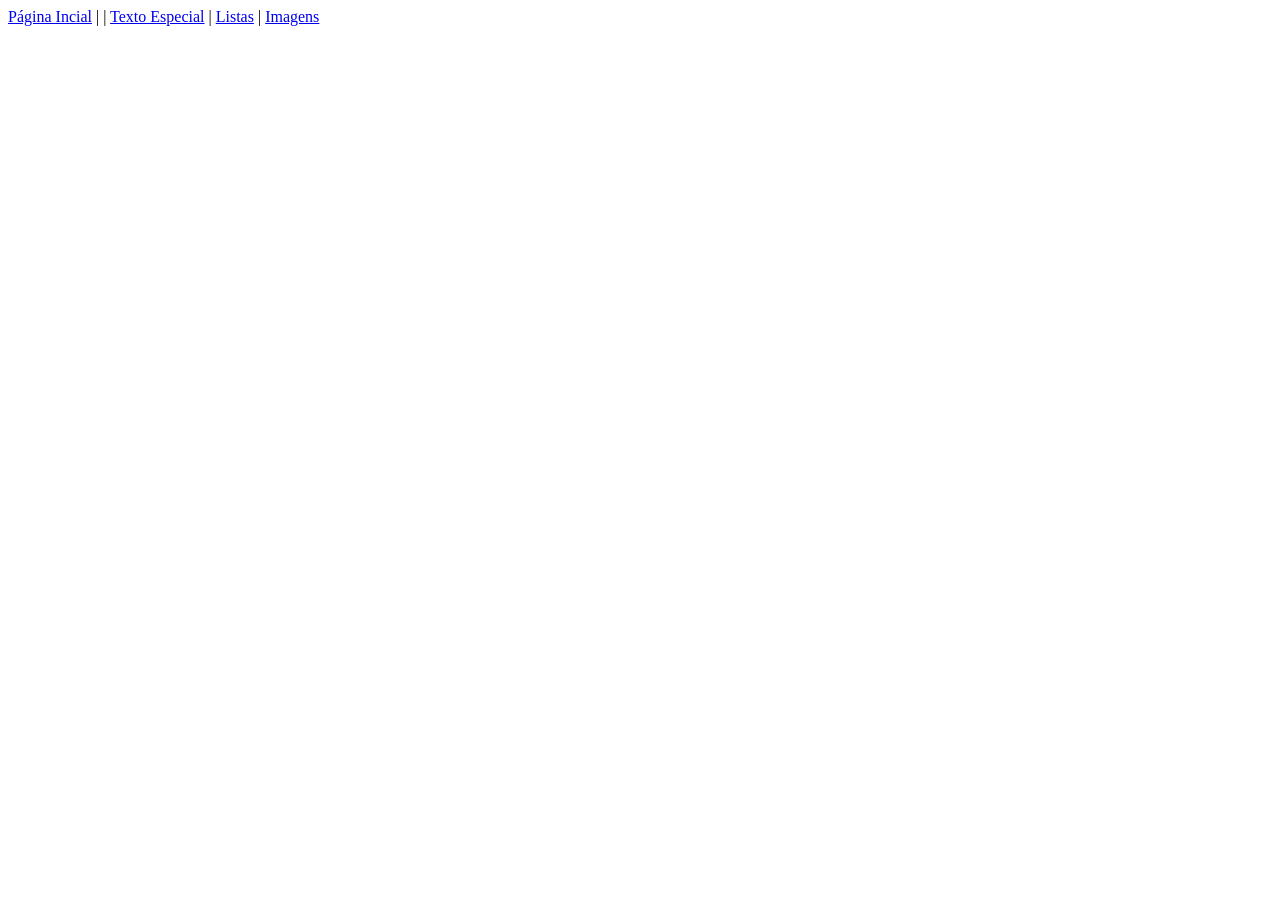
<file: index.html>
<!DOCTYPE html>
<html lang="pt-br">
<head>
    <meta charset="UTF-8">
    <meta name="viewport" content="width=device-width, initial-scale=1.0">
    <title>Projeto Web - HTML</title>
</head>
<body>

    <div id="geral">
        <div id="links">
            <a href="index.html">Página Incial</a> | <a href="/paginas/texto.html"></a> | <a href="paginas/outros/texto_especial.html">Texto Especial</a> | <a href="paginas/listas.html">Listas</a> | <a href="paginas/imagens.html">Imagens</a>
        </div>
    </div>
    
</body>
</html>
</file>
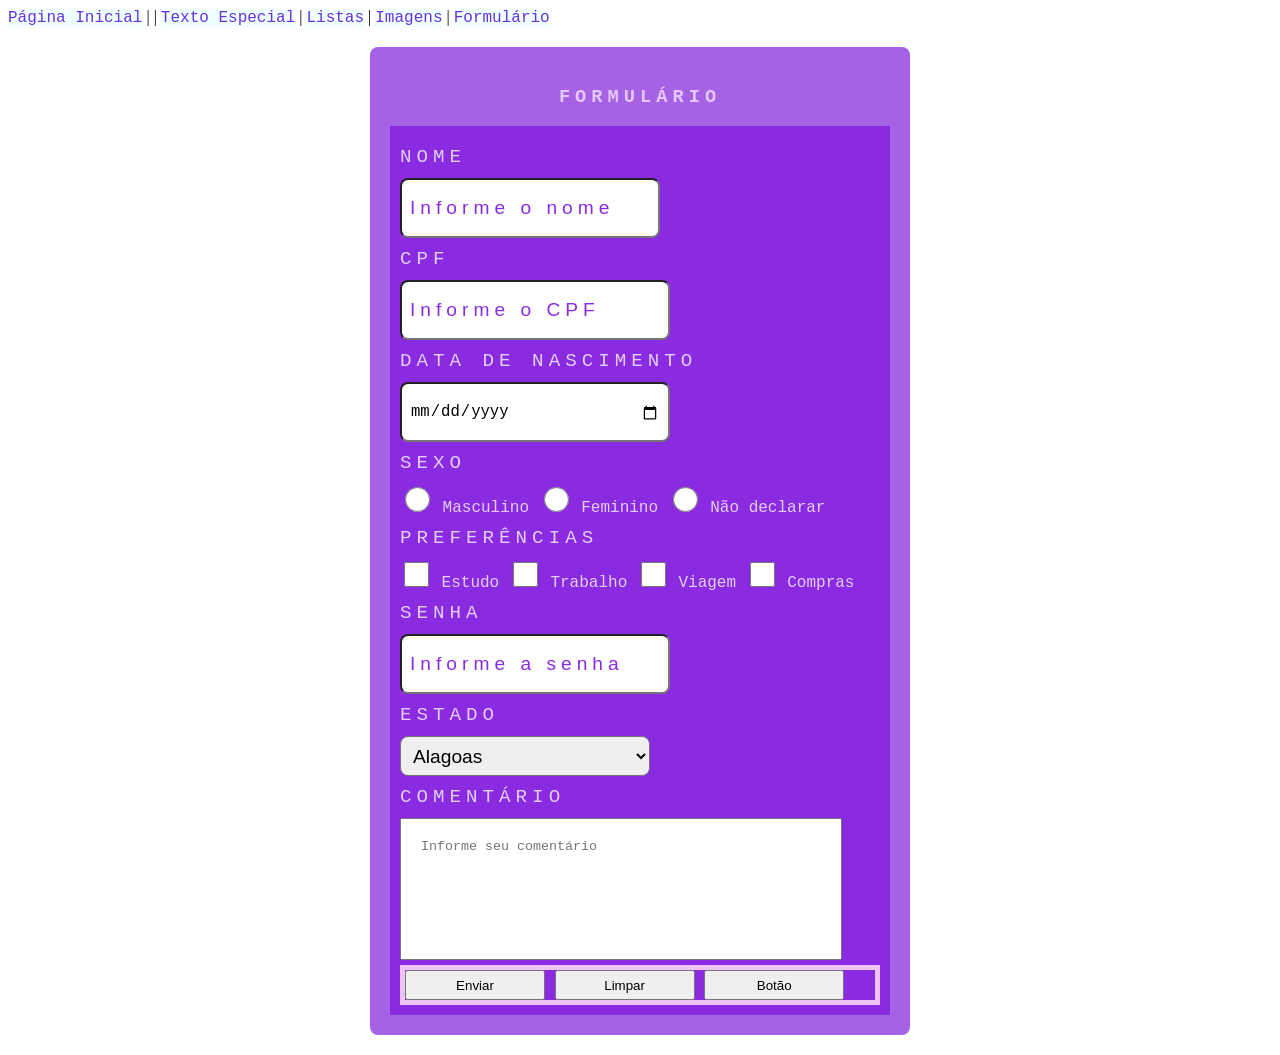
<file: paginas/formulario.html>
<!DOCTYPE html>
<html lang="pt-br">
<head>
    <meta charset="UTF-8">
    <meta name="viewport" content="width=device-width, initial-scale=1.0">
    <title>Projeto WEB HTML/CSS</title>

    <link rel="stylesheet" href="../css/style_formulario.css">

    <link rel="shortcut icon" href="../imagens/cachorro_boboca.jpg" type="image/x-icon">
</head>
<body>
    <div id="links">
        <a href="../index.html">Página Inicial</a> | <a href="texto.html"></a> | <a href="outros/texto_especial.html">Texto Especial</a> | <a href="listas.html">Listas</a> | <a href="imagens.html">Imagens</a> | <a href="formulario.html">Formulário</a>
    </div>

    <div id="div-form">
        <h3>Formulário</h3>

        <form action="" id="form" method="post" name="form">
            <label for="nome">Nome</label>
            <input type="text" name="nome" id="nome" class="input-vlr01" maxlength="30" required placeholder="Informe o nome">

            <label for="cpf">CPF</label>
            <input type="number" name="cpf" id="cpf" class="input-vlr02" max="14" required placeholder="Informe o CPF">

            <label for="datanascimento">Data de nascimento</label>
            <input type="date" name="datanascimento" id="datanascimento" class="input-vlr02" required>

            <label for="sexo">Sexo</label>
            <input type="radio" name="sexo" id="sexoM" class="input-op" value="M"> Masculino
            <input type="radio" name="sexo" id="sexoF" class="input-op" value="F"> Feminino
            <input type="radio" name="sexo" id="sexoN" class="input-op" value="N"> Não declarar

            <label for="preferencias">Preferências</label>
            <input type="checkbox" name="estudo" id="estudo" class="input-op" value="estudo"> Estudo
            <input type="checkbox" name="trabalho" id="trabalho" class="input-op" value="trabalho"> Trabalho
            <input type="checkbox" name="viagem" id="viagem" class="input-op" value="viagem"> Viagem
            <input type="checkbox" name="compras" id="compras" class="input-op" value="compras"> Compras

            <label for="senha">Senha</label>
            <input type="password" name="senha" id="senha" class="input-vlr02" maxlength="6" required placeholder="Informe a senha">

            <label for="estado">Estado</label>
            <select name="estado" id="estado" class="input-vlr02" required>
                <option value="Al">Alagoas</option>
                <option value="Ba">Bahia</option>
                <option value="Ce">Ceará</option>
                <option value="Ma">Maranhão</option>
                <option value="Pb">Paraíba</option>
                <option value="Pe">Pernambuco</option>
                <option value="Pi">Piaú</option>
                <option value="Rn">Rio Grande do Norte</option>
                <option value="Se">Sergipe</option>
            </select>
            
            <label for="comentario">Comentário</label>
            <textarea name="comentario" id="comentario" placeholder="Informe seu comentário" required></textarea>

            <div id="div-btn">
                <button type="submit" id="btn-enviar">Enviar</button>
                <button type="reset" id="btn-limpar">Limpar</button>
                <button id="btn">Botão</button>
            </div>
        </form>
    </div>
    
</body>
</html>
</file>
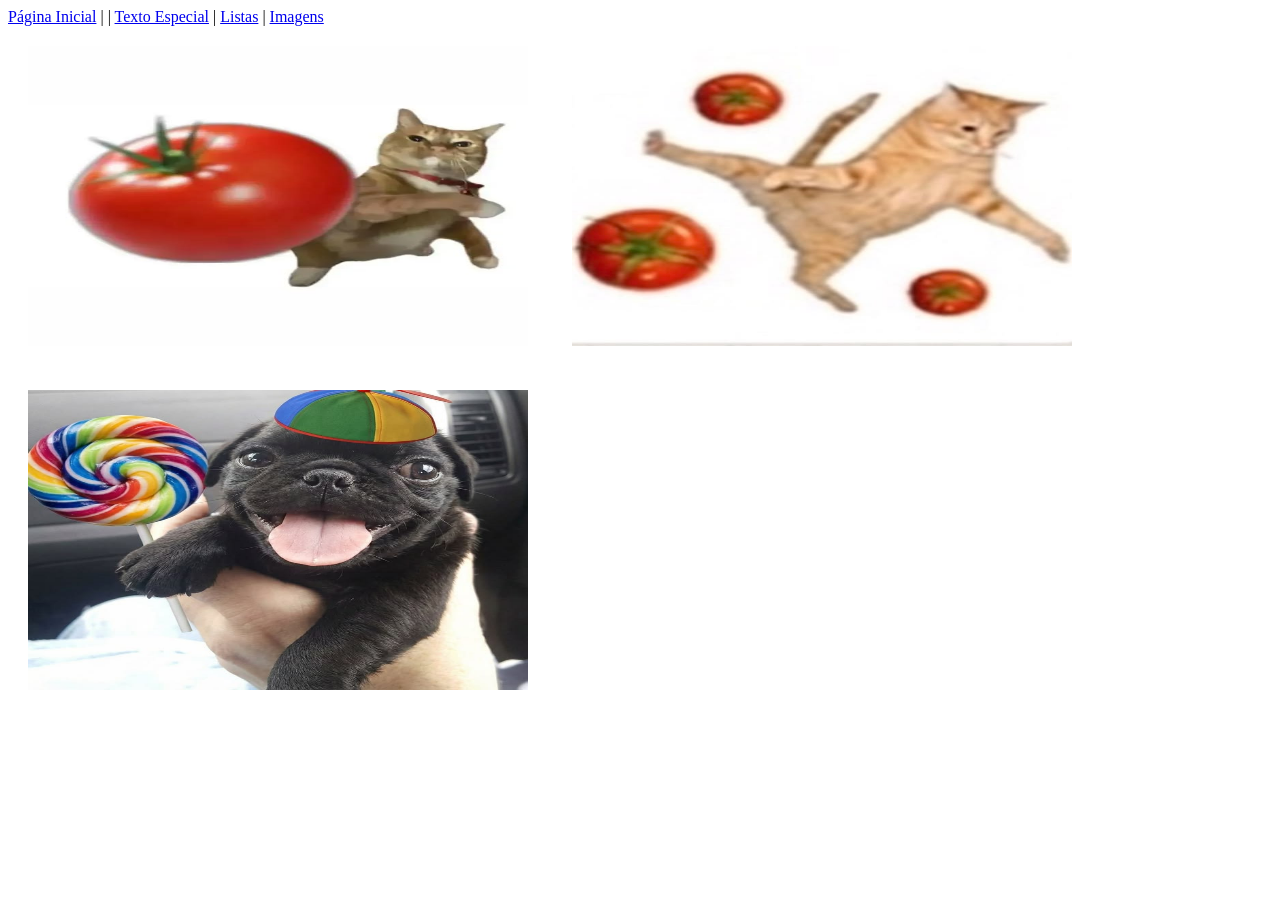
<file: paginas/imagens.html>
<!DOCTYPE html>
<html lang="pt-br">
<head>
    <meta charset="UTF-8">
    <meta name="viewport" content="width=device-width, initial-scale=1.0">
    <title>Projeto WEB HTML/CSS</title>

    <link rel="stylesheet" href="../css/style_imagens.css">

</head>
<body>

    <div id="links">
        <a href="../index.html">Página Inicial</a> | <a href="texto.html"></a> | <a href="outros/texto_especial.html">Texto Especial</a> | <a href="listas.html">Listas</a> | <a href="imagens.html">Imagens</a>
    </div>

    <div id="div-imagens">
        <img src="../imagens/tomato_cat_attack.jfif" alt="Tomato cat attack" title="Tomato cat attack">
        <img src="../imagens/tomato_cat.jfif" alt="Tomato cat defender" title="Tomato cat defender">
        <img src="../imagens/cachorro_boboca.jpg" alt="Cachorro boboca" title="Cachorro boboca">
    </div>
    
</body>
</html>
</file>
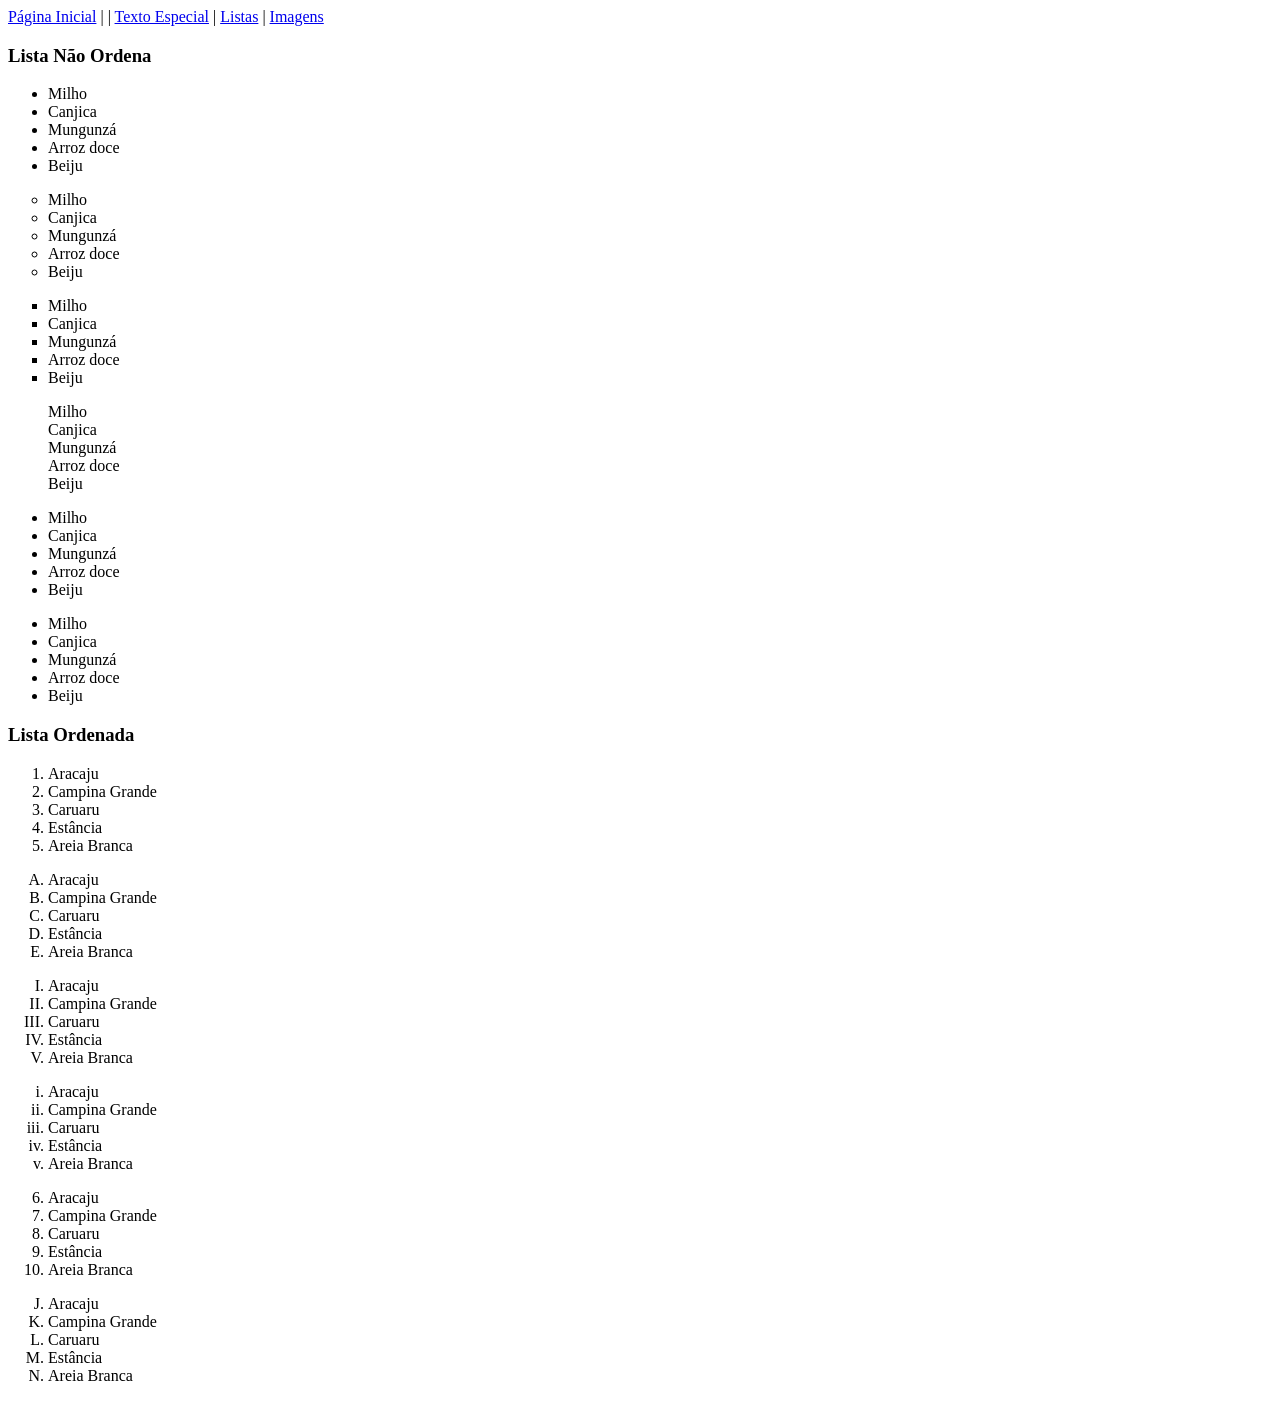
<file: paginas/listas.html>
<!DOCTYPE html>
<html lang="pt-br">
<head>
    <meta charset="UTF-8">
    <meta name="viewport" content="width=device-width, initial-scale=1.0">
    <title>Projeto WEB HTML/CSS</title>
</head>
<body>
    <div id="links">
        <a href="../index.html">Página Inicial</a> | <a href="texto.html"></a> | <a href="outros/texto_especial.html">Texto Especial</a> | <a href="listas.html">Listas</a> | <a href="imagens.html">Imagens</a>
    </div>

    <div id="div-listas">
        <h3>Lista Não Ordena</h3>

        <ul>
            <li>Milho</li>
            <li>Canjica</li>
            <li>Mungunzá</li>
            <li>Arroz doce</li>
            <li>Beiju</li>
        </ul>

        <ul type = 'circle'>
            <li>Milho</li>
            <li>Canjica</li>
            <li>Mungunzá</li>
            <li>Arroz doce</li>
            <li>Beiju</li>
        </ul>

        <ul type="square">
            <li>Milho</li>
            <li>Canjica</li>
            <li>Mungunzá</li>
            <li>Arroz doce</li>
            <li>Beiju</li>
        </ul>

        <ul type="none">
            <li>Milho</li>
            <li>Canjica</li>
            <li>Mungunzá</li>
            <li>Arroz doce</li>
            <li>Beiju</li>
        </ul>

        <ul>
            <li>Milho</li>
            <li>Canjica</li>
            <li>Mungunzá</li>
            <li>Arroz doce</li>
            <li>Beiju</li>
        </ul>

        <ul>
            <li>Milho</li>
            <li>Canjica</li>
            <li>Mungunzá</li>
            <li>Arroz doce</li>
            <li>Beiju</li>
        </ul>

        <h3>Lista Ordenada</h3>

        <ol>
            <li>Aracaju</li>
            <li>Campina Grande</li>
            <li>Caruaru</li>
            <Li>Estância</Li>
            <Li>Areia Branca</Li>
        </ol>

        <ol type="A">
            <li>Aracaju</li>
            <li>Campina Grande</li>
            <li>Caruaru</li>
            <Li>Estância</Li>
            <Li>Areia Branca</Li>
        </ol>

        <ol type="I">
            <li>Aracaju</li>
            <li>Campina Grande</li>
            <li>Caruaru</li>
            <Li>Estância</Li>
            <Li>Areia Branca</Li>
        </ol>
        <ol type="i">
            <li>Aracaju</li>
            <li>Campina Grande</li>
            <li>Caruaru</li>
            <Li>Estância</Li>
            <Li>Areia Branca</Li>
        </ol>

        <ol start="6">
            <li>Aracaju</li>
            <li>Campina Grande</li>
            <li>Caruaru</li>
            <Li>Estância</Li>
            <Li>Areia Branca</Li>
        </ol>

        <ol start="10"  type="A">
            <li>Aracaju</li>
            <li>Campina Grande</li>
            <li>Caruaru</li>
            <Li>Estância</Li>
            <Li>Areia Branca</Li>
        </ol>

    </div>
</body>
</html>
</file>
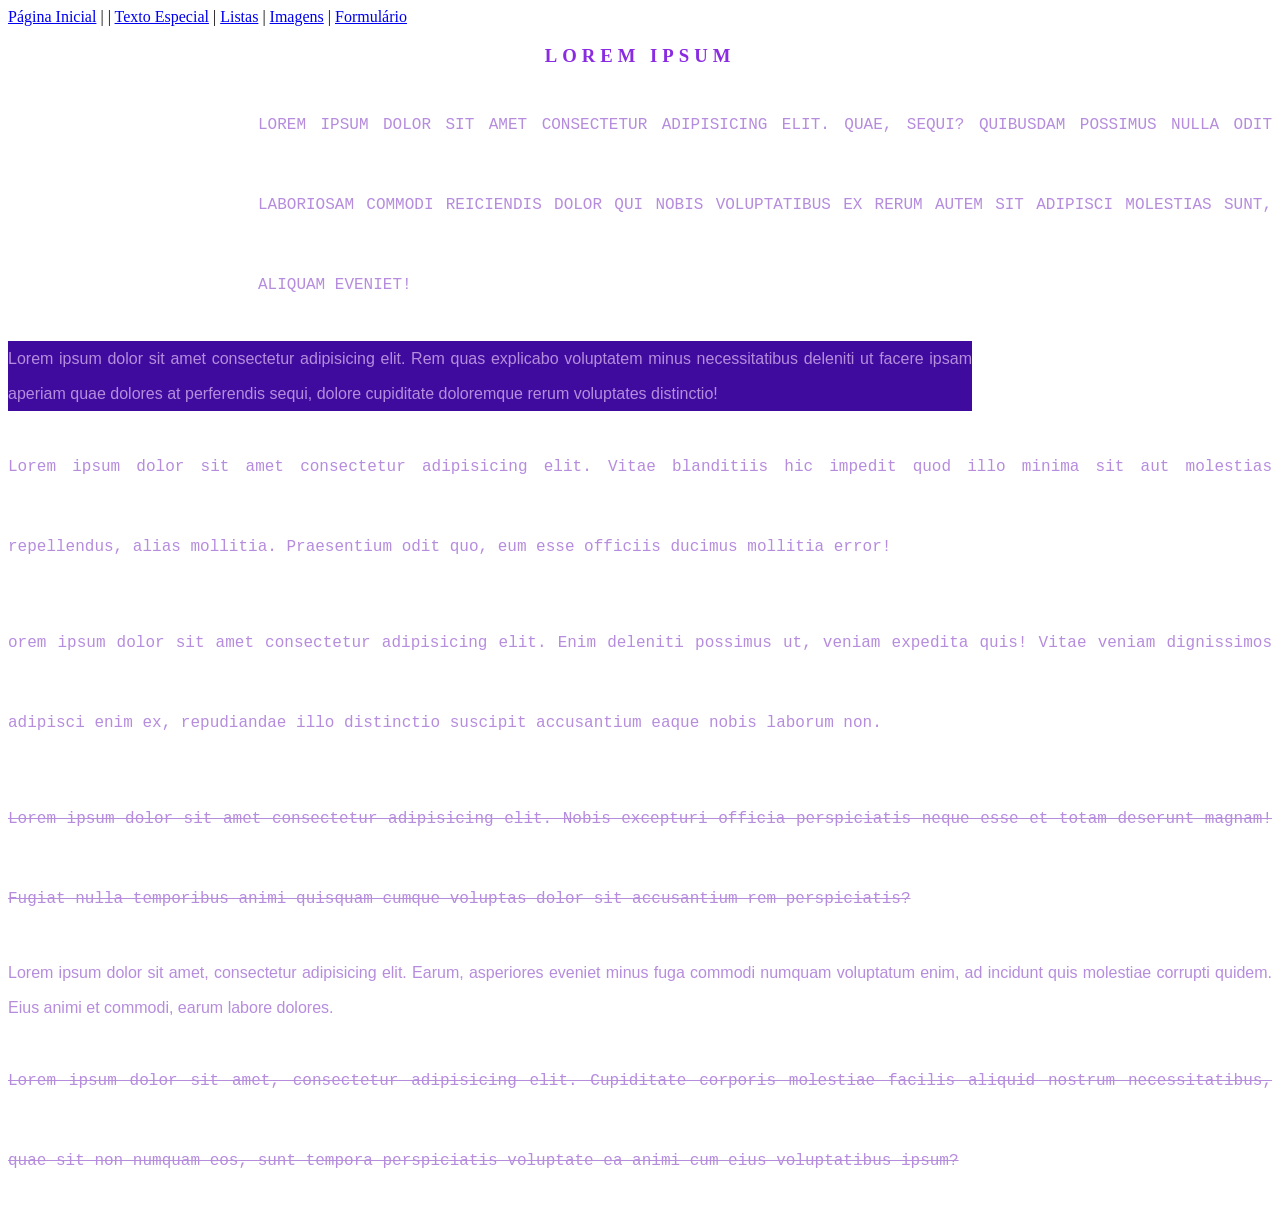
<file: paginas/texto.html>
<!DOCTYPE html>
<html lang="pt-br">
<head>
    <meta charset="UTF-8">
    <meta name="viewport" content="width=device-width, initial-scale=1.0">
    <title>Projeto Web HTML</title>

    <link rel="stylesheet" href="../css/style_text.css">
</head>
<body>
    <div id="gera">

        <div id="links">
            <a href="../index.html">Página Inicial</a> | <a href="texto.html"></a> | <a href="outros/texto_especial.html">Texto Especial</a> | <a href="listas.html">Listas</a> | <a href="imagens.html">Imagens</a> | <a href="formulario.html">Formulário</a>
        </div>

        <div id="texto">
            <h3 >Lorem ipsum</h3>

            <p id="paragrafo01" class="paragrafos">Lorem ipsum dolor sit amet consectetur adipisicing elit. Quae, sequi? Quibusdam possimus nulla odit laboriosam commodi reiciendis dolor qui nobis voluptatibus ex rerum autem sit adipisci molestias sunt, aliquam eveniet!</p>
            <p id="paragrafo02">Lorem ipsum dolor sit amet consectetur adipisicing elit. Rem quas explicabo voluptatem minus necessitatibus deleniti ut facere ipsam aperiam quae dolores at perferendis sequi, dolore cupiditate doloremque rerum voluptates distinctio!</p>
            <p class="paragrafos">Lorem ipsum dolor sit amet consectetur adipisicing elit. Vitae blanditiis hic impedit quod illo minima sit aut molestias repellendus, alias mollitia. Praesentium odit quo, eum esse officiis ducimus mollitia error!</p>
            <p class="paragrafos">orem ipsum dolor sit amet consectetur adipisicing elit. Enim deleniti possimus ut, veniam expedita quis! Vitae veniam dignissimos adipisci enim ex, repudiandae illo distinctio suscipit accusantium eaque nobis laborum non.</p>
            <p class="paragrafos parag_especial">Lorem ipsum dolor sit amet consectetur adipisicing elit. Nobis excepturi officia perspiciatis neque esse et totam deserunt magnam! Fugiat nulla temporibus animi quisquam cumque voluptas dolor sit accusantium rem perspiciatis?</p>
            <p class="paragrafo03">Lorem ipsum dolor sit amet, consectetur adipisicing elit. Earum, asperiores eveniet minus fuga commodi numquam voluptatum enim, ad incidunt quis molestiae corrupti quidem. Eius animi et commodi, earum labore dolores.</p>
            <p class="paragrafos parag_especial">Lorem ipsum dolor sit amet, consectetur adipisicing elit. Cupiditate corporis molestiae facilis aliquid nostrum necessitatibus, quae sit non numquam eos, sunt tempora perspiciatis voluptate ea animi cum eius voluptatibus ipsum?</p>
        </div>

    </div>
    
</body>
</html>
</file>
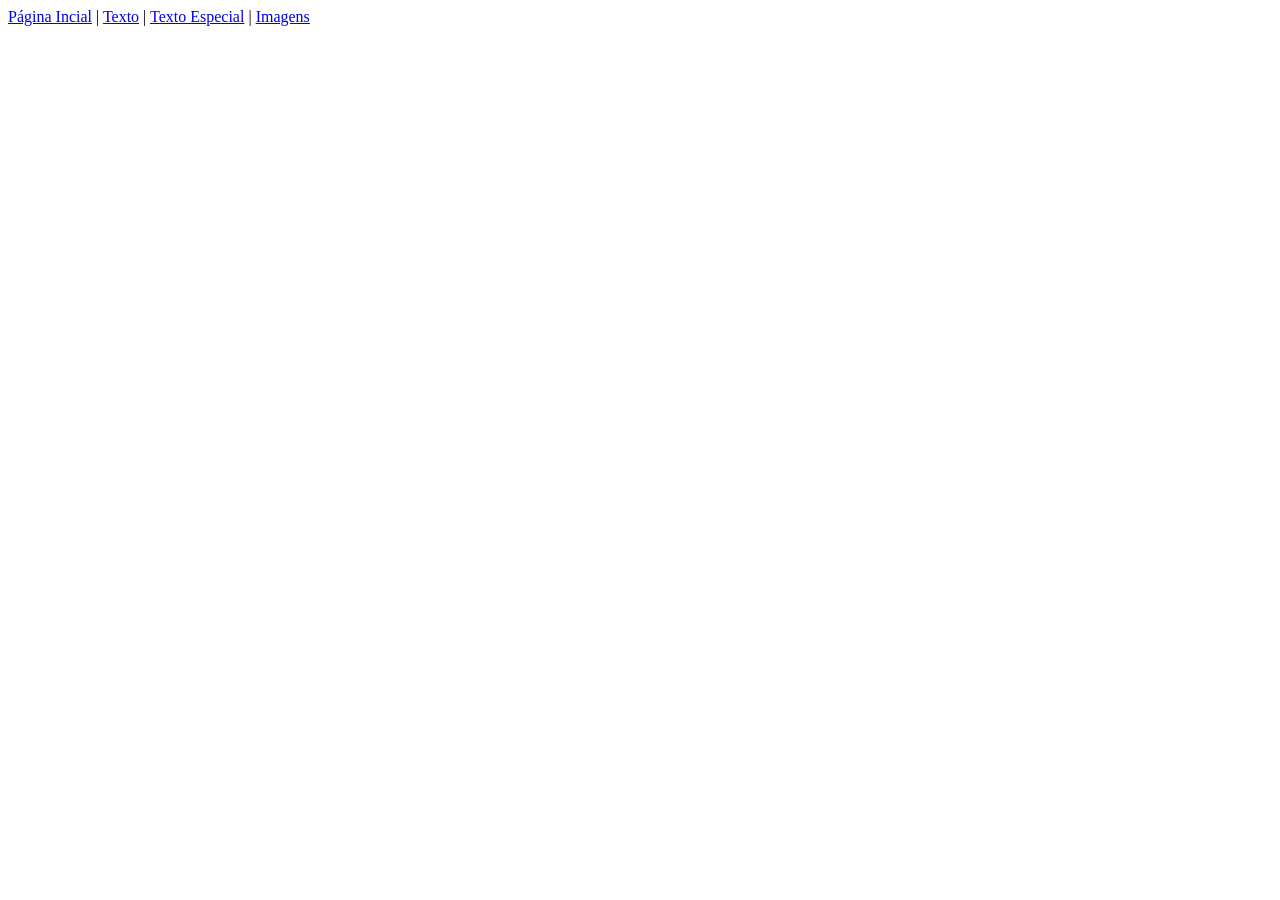
<file: paginas/outros/texto_especial.html>
<!DOCTYPE html>
<html lang="en">
<head>
    <meta charset="UTF-8">
    <meta name="viewport" content="width=device-width, initial-scale=1.0">
    <title>Document</title>
</head>
<body>
    <div id="geral">
        <div id="links">
            <a href="../../index.html">Página Incial</a> | <a href="../texto.html">Texto</a> | <a href="texto_especial.html">Texto Especial</a> | <a href="../imagens.html">Imagens</a>
        </div>
    </div>
</body>
</html>
</file>
<file: css/style_formulario.css>
#div-form{
    width: 500px;
    min-height: 600px;
    margin: 20px auto;
    padding: 20px;
    background-color: rgb(165, 98, 228);
    border-radius: 8px;
    font-family: 'Courier New', Courier, monospace;
}

h3{
    text-align: center;
    text-transform: uppercase;
    letter-spacing: 5px;
    color: rgb(228, 200, 255);
}

#form{
    background-color: blueviolet;
    padding: 10px;
    color: rgb(226, 207, 243);
}

label{
    display: block;
    margin: 10px 0px;
    text-transform: uppercase;
    letter-spacing: 5px;
    font-size: 1.2em;
}

.input-vlr01, .input-vlr02{
    height: 40px;
    padding: 8px;
    border-radius: 8px;
    font-size: 1.2em;
}

.input-vlr02{
    width: 250px;
}

input[type="radio"], input[type="checkbox"]{
    width: 25px;
    height: 25px;
    cursor: pointer;
}

textarea{
    width: 400px;
    height: 100px;
    padding: 20px;
    resize: none;
}

#div-btn{
    margin: 20px, 0px;
    border: solid 5px rgb(236, 196, 247);

}

button{
    width: 140px;
    height: 30px;
    cursor: pointer;
}

input::placeholder{
    color: blueviolet;
    letter-spacing: 5px;
}

a:link{
    font-family: 'Courier New';
    text-decoration: none;
    color: rgb(102, 50, 223);
    background-color: azure;
}
</file>
<file: css/style_imagens.css>
img{
    width: 500px;
    height: 300px;
    margin: 20px
}
</file>
<file: css/style_text.css>
/*
seletor{
    propriedade: valor;
    propriedade: valor;
}
*/

h3{
    text-align: center;
    text-transform: uppercase;
    letter-spacing: 5px;
    color: blueviolet;
}

p{
    font-family: Helvetica;
    text-align: justify;
    line-height: 35px;
    color: rgb(182, 140, 221);
}

#paragrafo01{
    margin-left: 250px;
    text-transform: uppercase;
}

#paragrafo02{
    margin-right: 300px;
    background-color: rgb(62, 11, 158);
}

.paragrafos{
    font-family: 'Courier New', Courier, monospace;
    font-size: 2,3em;
    line-height: 80px;
}

.parag_especial{
    text-decoration: line-through;
}
</file>
